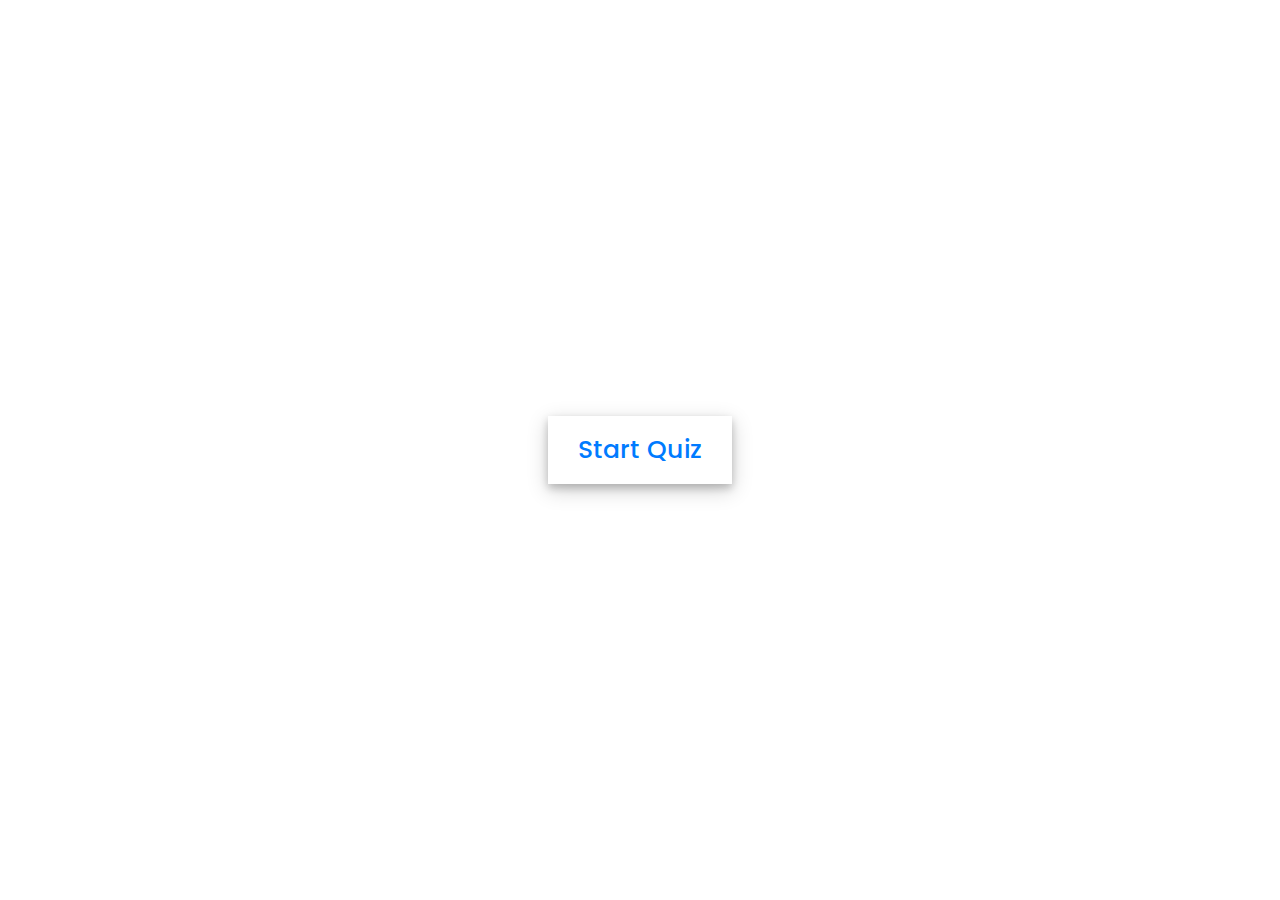
<file: index.html>
<!DOCTYPE html>
<!DOCTYPE html>
<html lang="en">
<head>
    <meta charset="UTF-8">
    <meta name="viewport" content="width=device-width, initial-scale=1.0">
    <!-- <title>Quiz Page</title> -->
    <link rel="stylesheet" href="./Assets/css/style.css">
    <!-- FontAwesome CDN Link for Icons -->
    <link rel="stylesheet" href="https://cdnjs.cloudflare.com/ajax/libs/font-awesome/5.15.3/css/all.min.css"/>

</head>
<body>
    <!-- start Quiz button -->
    <div class="start_btn"><button>Start Quiz</button></div>

    <!-- Info Box -->
    <div class="info_box">
        <input id="playerName" placeholder="writeYourGamerName" type="text" required style="width: 80%;margin-left:10%; margin-right:10% ;">

        <div class="info-title"><span>Rules of this Quiz</span></div>
        <div class="info-list">
            <div class="info">1. You will have only <span>120 seconds</span> as total game time.</div>
            <div class="info">2. You will have only <span>24 seconds</span> per each question.</div>
            <div class="info">3. Once you select your answer, it can't be undone.</div>
            <div class="info">4. You can't select any option once time goes off.</div>
            <div class="info">5. You can't exit from the Quiz while you're playing.</div>
            <div class="info">6. You'll get points on the basis of your correct answers and answers time.</div>
            <div class="info">7. You'll lose <span>6 seconds</span> as punishment for each incorrect answer.</div>
        </div>
        <div class="buttons">
            <button class="quit">Exit Quiz</button>
            <button class="restart">Continue</button>
        </div>
    </div>

    <!-- Quiz Box -->
    <div class="quiz_box">
        <header>
            <div class="title">Quiz Page</div>
            <div class="timer">
                <div class="time_left_txt">Time Left</div>
                <div class="timer_sec"></div>
            </div>
            <div class="time_line"></div>
        </header>
        <section>
            <div class="que_text">
                <!-- Here I've inserted question from JavaScript -->
            </div>
            <div class="option_list">
                <!-- Here I've inserted options from JavaScript -->
            </div>
        </section>

        <!-- footer of Quiz Box -->
        <footer>
            <div class="total_que">
                <!-- Here I've inserted Question Count Number from JavaScript -->
            </div>
            <button class="next_btn">Next Que</button>
        </footer>
    </div>

    <!-- Result Box -->
    <div class="result_box">
        <div class="icon">
            <i class="fas fa-crown"></i>
        </div>
        <div class="complete_text">You've completed the Quiz!</div>
        <div class="score_text">
            <!-- Here I've inserted Score Result from JavaScript -->
        </div>
        <div class="buttons">
            <button class="restart">Replay Quiz</button>
            <button class="quit">Quit Quiz</button>
            <button class="leader" onclick="gotoLeaderBoard()">Leader Board</button>
        </div>
    </div>

    <!-- Inside this JavaScript file I've coded all Quiz Codes -->
    <!-- <script src="js/script.js"></script> -->

    <script src="./Assets//js/script.js"></script>


    <!-- Inside this JavaScript file I've inserted Questions and Options only -->
    <!-- <script src="questions.js"></script> -->

    <script src="./Assets/js/questions script.js"></script>

</body>
</html>
</html>
</file>
<file: Assets/css/style.css>
/* importing google fonts */
@import url("https://fonts.googleapis.com/css2?family=Poppins:wght@200;300;400;500;600;700&display=swap");
* {
  margin: 0;
  padding: 0;
  box-sizing: border-box;
  font-family: "Poppins", sans-serif;
}

body {
  background: rgb(rgba(241, 112, 37, 0.897), green, blue);
}

::selection {
  color: #fff;
  background: #007bff;
}

.start_btn,
.info_box,
.quiz_box,
.result_box {
  position: absolute;
  top: 50%;
  left: 50%;
  transform: translate(-50%, -50%);
  box-shadow: 0 4px 8px 0 rgba(0, 0, 0, 0.2), 0 6px 20px 0 rgba(0, 0, 0, 0.19);
}

.info_box.activeInfo,
.quiz_box.activeQuiz,
.result_box.activeResult {
  opacity: 1;
  z-index: 5;
  pointer-events: auto;
  transform: translate(-50%, -50%) scale(1);
}

.start_btn button {
  font-size: 25px;
  font-weight: 500;
  color: #007bff;
  padding: 15px 30px;
  outline: none;
  border: none;
  border-radius: 5px;
  background: #fff;
  cursor: pointer;
}

.info_box {
  width: 540px;
  background: #fff;
  border-radius: 5px;
  transform: translate(-50%, -50%) scale(0.9);
  opacity: 0;
  pointer-events: none;
  transition: all 0.3s ease;
}

.info_box .info-title {
  height: 60px;
  width: 100%;
  border-bottom: 1px solid lightgrey;
  display: flex;
  align-items: center;
  padding: 0 30px;
  border-radius: 5px 5px 0 0;
  font-size: 20px;
  font-weight: 600;
}

.info_box .info-list {
  padding: 15px 30px;
}

.info_box .info-list .info {
  margin: 5px 0;
  font-size: 17px;
}

.info_box .info-list .info span {
  font-weight: 600;
  color: #007bff;
}
.info_box .buttons {
  height: 60px;
  display: flex;
  align-items: center;
  justify-content: flex-end;
  padding: 0 30px;
  border-top: 1px solid lightgrey;
}

.info_box .buttons button {
  margin: 0 5px;
  height: 40px;
  width: 100px;
  font-size: 16px;
  font-weight: 500;
  cursor: pointer;
  border: none;
  outline: none;
  border-radius: 5px;
  border: 1px solid #007bff;
  transition: all 0.3s ease;
}

.quiz_box {
  width: 550px;
  background: #fff;
  border-radius: 5px;
  transform: translate(-50%, -50%) scale(0.9);
  opacity: 0;
  pointer-events: none;
  transition: all 0.3s ease;
}

.quiz_box header {
  position: relative;
  z-index: 2;
  height: 70px;
  padding: 0 30px;
  background: #fff;
  border-radius: 5px 5px 0 0;
  display: flex;
  align-items: center;
  justify-content: space-between;
  box-shadow: 0px 3px 5px 1px rgba(0, 0, 0, 0.1);
}

.quiz_box header .title {
  font-size: 20px;
  font-weight: 600;
}

.quiz_box header .timer {
  color: #004085;
  background: #cce5ff;
  border: 1px solid #b8daff;
  height: 45px;
  padding: 0 8px;
  border-radius: 5px;
  display: flex;
  align-items: center;
  justify-content: space-between;
  width: 145px;
}

.quiz_box header .timer .time_left_txt {
  font-weight: 400;
  font-size: 17px;
  user-select: none;
}

.quiz_box header .timer .timer_sec {
  font-size: 18px;
  font-weight: 500;
  height: 30px;
  width: 45px;
  color: #fff;
  border-radius: 5px;
  line-height: 30px;
  text-align: center;
  background: #343a40;
  border: 1px solid #343a40;
  user-select: none;
}

.quiz_box header .time_line {
  position: absolute;
  bottom: 0px;
  left: 0px;
  height: 3px;
  background: #007bff;
}

section {
  padding: 25px 30px 20px 30px;
  background: #fff;
}

section .que_text {
  font-size: 25px;
  font-weight: 600;
}

section .option_list {
  padding: 20px 0px;
  display: block;
}

section .option_list .option {
  background: aliceblue;
  border: 1px solid #84c5fe;
  border-radius: 5px;
  padding: 8px 15px;
  font-size: 17px;
  margin-bottom: 15px;
  cursor: pointer;
  transition: all 0.3s ease;
  display: flex;
  align-items: center;
  justify-content: space-between;
}

section .option_list .option:last-child {
  margin-bottom: 0px;
}

section .option_list .option:hover {
  color: #004085;
  background: #cce5ff;
  border: 1px solid #b8daff;
}

section .option_list .option.correct {
  color: #155724;
  background: #d4edda;
  border: 1px solid #c3e6cb;
}

section .option_list .option.incorrect {
  color: #721c24;
  background: #f8d7da;
  border: 1px solid #f5c6cb;
}

section .option_list .option.disabled {
  pointer-events: none;
}

section .option_list .option .icon {
  height: 26px;
  width: 26px;
  border: 2px solid transparent;
  border-radius: 50%;
  text-align: center;
  font-size: 13px;
  pointer-events: none;
  transition: all 0.3s ease;
  line-height: 24px;
}
.option_list .option .icon.tick {
  color: #23903c;
  border-color: #23903c;
  background: #d4edda;
}

.option_list .option .icon.cross {
  color: #a42834;
  background: #f8d7da;
  border-color: #a42834;
}

footer {
  height: 60px;
  padding: 0 30px;
  display: flex;
  align-items: center;
  justify-content: space-between;
  border-top: 1px solid lightgrey;
}

footer .total_que span {
  display: flex;
  user-select: none;
}

footer .total_que span p {
  font-weight: 500;
  padding: 0 5px;
}

footer .total_que span p:first-child {
  padding-left: 0px;
}

footer button {
  height: 40px;
  padding: 0 13px;
  font-size: 18px;
  font-weight: 400;
  cursor: pointer;
  border: none;
  outline: none;
  color: #fff;
  border-radius: 5px;
  background: #007bff;
  border: 1px solid #007bff;
  line-height: 10px;
  opacity: 0;
  pointer-events: none;
  transform: scale(0.95);
  transition: all 0.3s ease;
}

footer button:hover {
  background: #0263ca;
}

footer button.show {
  opacity: 1;
  pointer-events: auto;
  transform: scale(1);
}

.result_box {
  background: #fff;
  border-radius: 5px;
  display: flex;
  padding: 25px 30px;
  width: 450px;
  align-items: center;
  flex-direction: column;
  justify-content: center;
  transform: translate(-50%, -50%) scale(0.9);
  opacity: 0;
  pointer-events: none;
  transition: all 0.3s ease;
}

.result_box .icon {
  font-size: 100px;
  color: #007bff;
  margin-bottom: 10px;
}

.result_box .complete_text {
  font-size: 20px;
  font-weight: 500;
}

.result_box .score_text span {
  display: flex;
  margin: 10px 0;
  font-size: 18px;
  font-weight: 500;
}

.result_box .score_text span p {
  padding: 0 4px;
  font-weight: 600;
}

.result_box .buttons {
  display: flex;
  margin: 20px 0;
}

.result_box .buttons button {
  margin: 0 10px;
  height: 45px;
  padding: 0 20px;
  font-size: 18px;
  font-weight: 500;
  cursor: pointer;
  border: none;
  outline: none;
  border-radius: 5px;
  border: 1px solid #007bff;
  transition: all 0.3s ease;
}

.buttons button.restart {
  color: #fff;
  background: #007bff;
}

.buttons button.restart:hover {
  background: #0263ca;
}

.buttons button.quit {
  color: #007bff;
  background: #fff;
}

.buttons button.quit:hover {
  color: #fff;
  background: #007bff;
}
</file>
